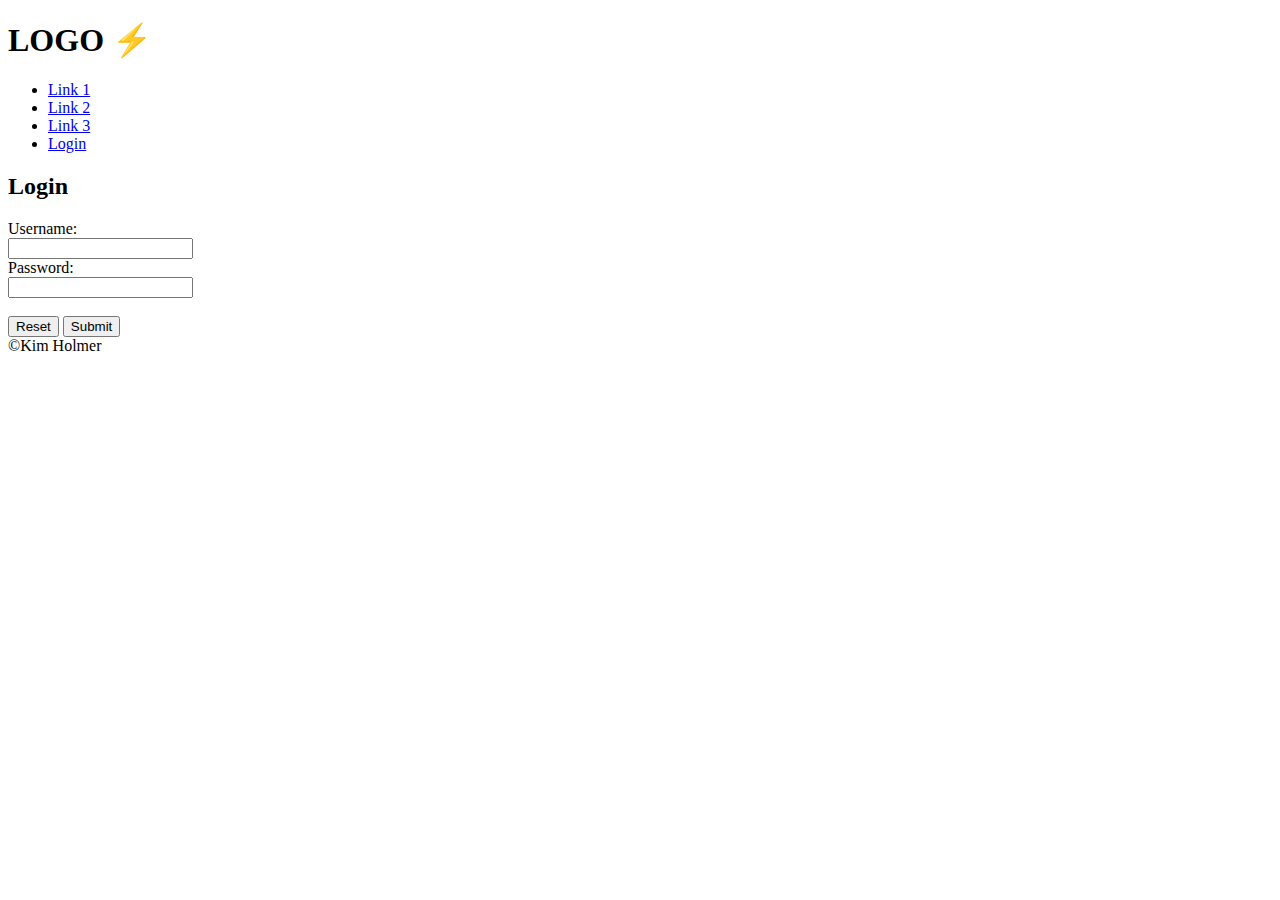
<file: Assignment 1/Login.html>
<!DOCTYPE html>
<html>
<head>
<meta charset="UTF-8">
<title>Lexicon - Assignment 1. Login.</title>
</head>
<body>
    <header>
        <h1><b>LOGO &#9889</b></h1>
        <ul>
            <li><a href="#">Link 1</a></li>
            <li><a href="#">Link 2</a></li>
            <li><a href="#">Link 3</a></li>
            <li><a href="Login.html">Login</a></li>  
        </ul>     
    </header>
<div>
    <h2>Login</h2>
    <form>        
        <label for="username">Username:</label><br>
        <input type="text" id="username" name="username"><br>
        <label for="password">Password:</label><br>
        <input type="password" id="password" name="password"><br><br>
        <input type="reset" id="login_reset" value="Reset">
        <input type="submit" id="login_submit" value="Submit">
    </form>
</div>
<footer>
    <span>&copyKim Holmer</span>
</footer>
</body>
</html>
</file>
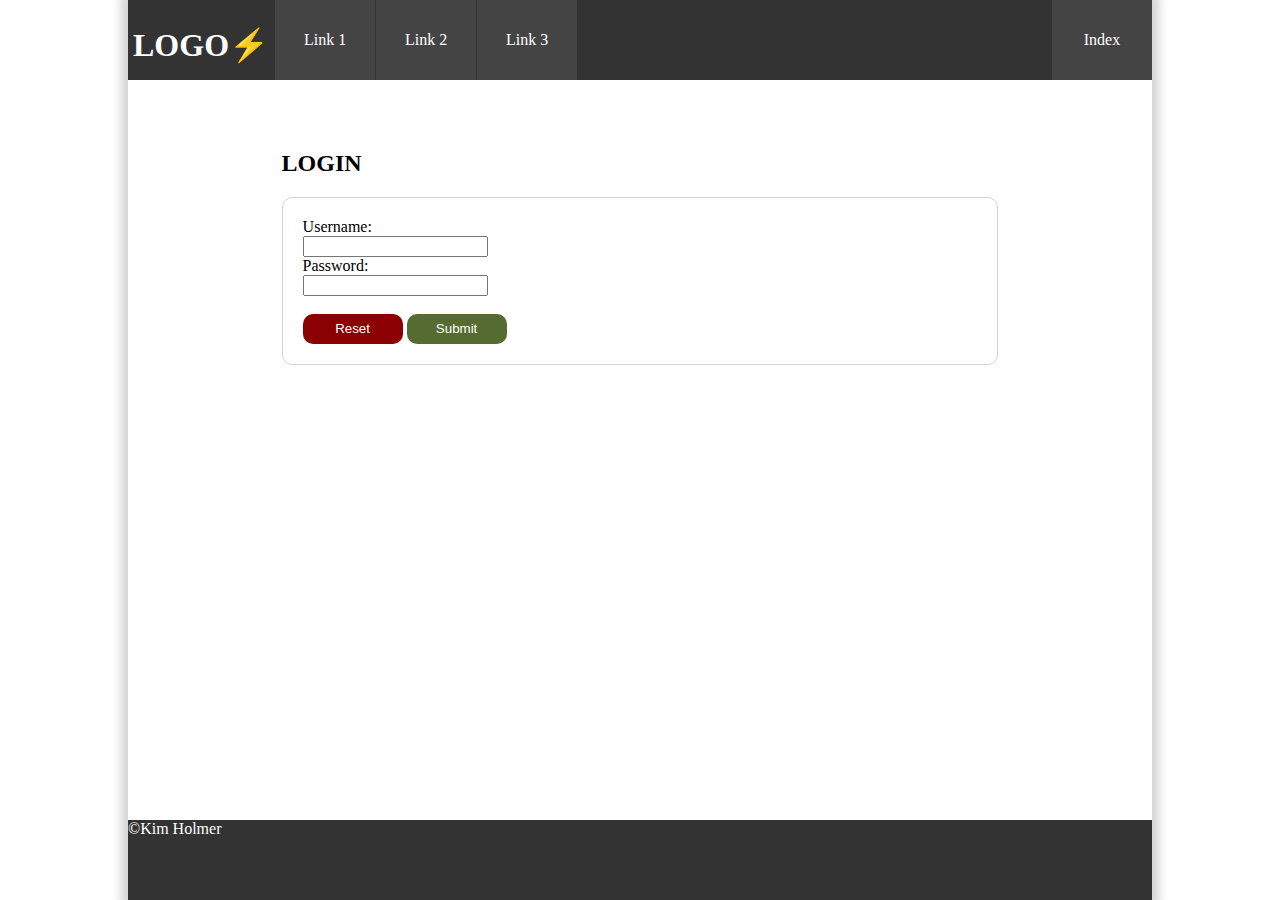
<file: Assignment 2/Login.html>
<!DOCTYPE html>
<html>
<head>
<meta charset="UTF-8">
<link rel="stylesheet" href="styles.css">
<title>Lexicon - Assignment 1. Login.</title>
</head>
<body>
<header>
    <h1 id="logo"><b>LOGO&#9889</b></h1>
    <ul id="menu">
        <li class="menu_list_item"><a href="#">Link 1</a></li>
        <li class="menu_list_item"><a href="#">Link 2</a></li>
        <li class="menu_list_item"><a href="#">Link 3</a></li> 
        <li class="menu_list_item"><a href="Index.html" id='index'>Index</a></li>
    </ul>  
</header>
<div class="container">
    <h2 class="login_header">Login</h2>
    <form class="login_form">        
        <label for="username">Username:</label><br>
        <input type="text" id="username" name="username"><br>
        <label for="password">Password:</label><br>
        <input type="password" id="password" name="password"><br><br>
        <input type="reset" id="login_reset" value="Reset">
        <input type="submit" id="login_submit" value="Submit">
    </form>
</div>
<footer>
    <span>&copyKim Holmer</span>
</footer>
</body>
</html>
</file>
<file: Assignment 2/styles.css>
* {
  box-sizing: border-box;
}

html, body {  
  margin: auto;
  width: 1024px;
  height: 100%;
}

body {
  display: flex;
  flex-direction: column;
  box-shadow: 0px 0px 10px 7px lightgray;
}

header, footer {  
  display:flex;
  flex-direction: row;
  background: #333;
  color: white;
  min-height: 80px;
}

#logo {
  padding: 5px;
}

#menu {
  width: 100%;
	margin: 0px;
  padding: 0px;
  list-style-type: none; 
}

#menu li{
	float: left;
}

#menu > li:last-child {
  float:right;  
}

.menu_list_item {
  background: #444;  
  border-left: solid 1px #333;
  height: 100%;
}

.menu_list_item > a {  
  display: inline-flex;
  justify-content: center; 
  align-items: center; 
  height: 100%;
  min-width: 100px;
  color: white;
  text-decoration: none;
  font-size: 16px;
  cursor: pointer;  
}

.menu_list_item:hover, menu_item:hover {
  background-color: #555;
}

.container {
  height: 100%;  
}

.content {
  width: 80%;
  height: 100%;
  display: inline-block;
  overflow-y: auto;
  padding-left: 20px;
  background-color: white;  
}

.login_header {
  text-transform: uppercase;
  margin-left: auto;
  margin-right: auto;
  width: 70%;
  padding-top: 50px;
}

input[type="submit"], input[type="reset"] {
  color:white;
  border: 0;
  background: none;
  box-shadow: none;
  border-radius: 10px;
  min-height: 30px;
  min-width: 100px;
  cursor: pointer;
}

input[type="submit"] {
  background-color: darkolivegreen;
}

input[type="reset"] {
  background-color: darkred;
}
input[type="submit"]:hover, input[type="reset"]:hover {
  opacity: 75%;
}

.login_form {
  border-radius: 10px;
  border: 1px solid lightgray;
  margin-left: auto;
  margin-right: auto;
  width: 70%;
  padding: 20px;
  overflow-y: auto;
  background-color: white;  
}

section {
  display: flex;
  flex-flow: row wrap;
  justify-content: flex-start;
  gap: 20px;  
}

article {
  width: calc(50% - 20px); /*gap == 10*/
  padding: 5px;
  box-shadow: 2px 2px 10px 1px silver;
  min-height: 225px;
}

.sidebar {   
  float: right;
  width: 20%;
  height: 100%;
  padding: 5px;
  color:white;
  background-color: #222;
}

#nation1 {
  color: lightgreen;
}

#nation2 {
  color: lightcoral;
}

#nation3 {
  color: lightskyblue;
}
</file>
